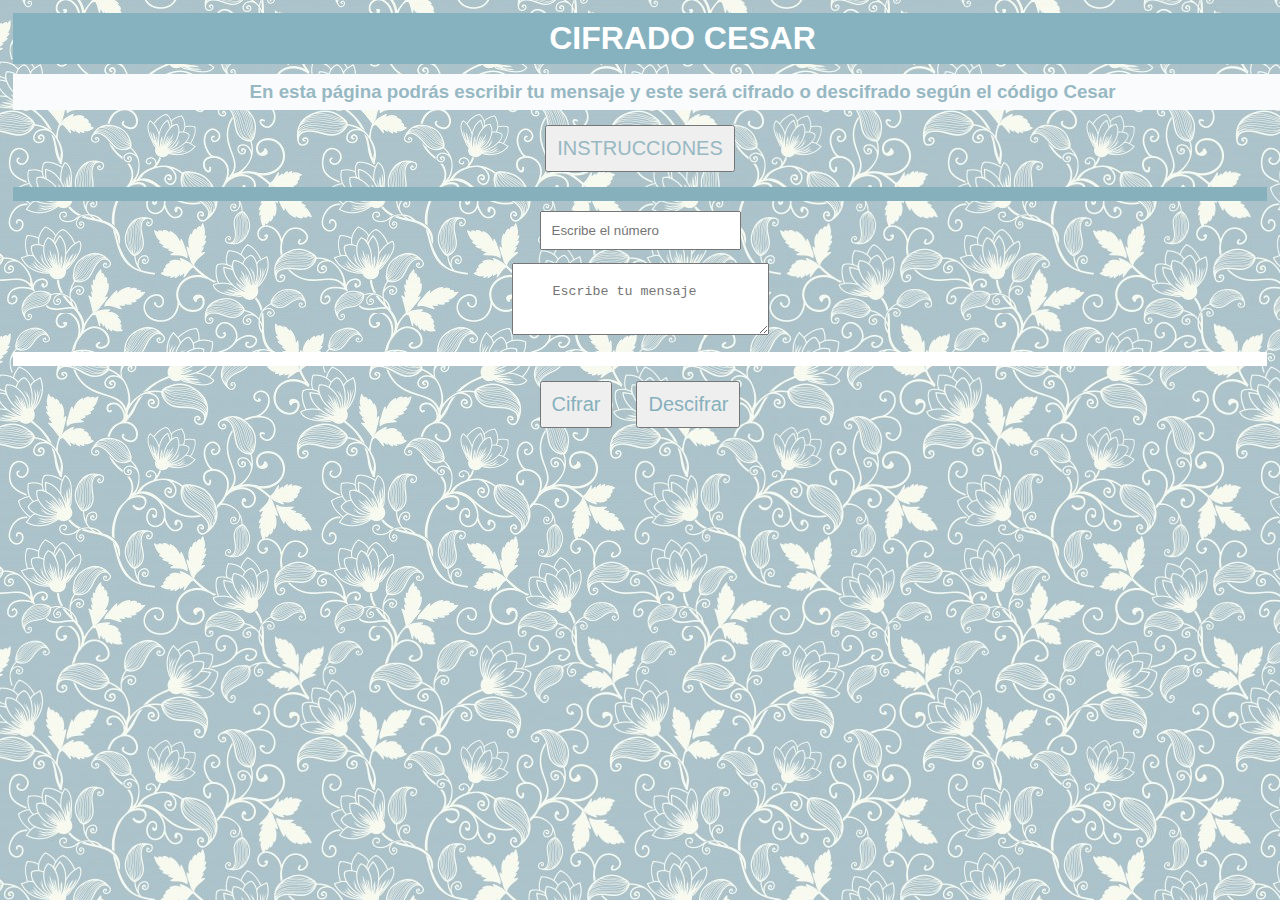
<file: docs/index.html>
<!DOCTYPE html>
<html>

  <head>
    <meta charset="utf-8">
    <title>Cifrado Cesar</title>
    <link rel="stylesheet" href="style.css" />
  </head>
  <body>
    <!--Aca va mi titulo, el header-->
        <h1 class="titular">CIFRADO CESAR</h1> 

    <!--Aca va mi bajada de titulo, el header-->
        <h3 class="bajada">En esta página podrás escribir tu mensaje y este será cifrado o descifrado según el código Cesar</h3>
    
        <!-- boton para instrucciones y los textos en el -->
    <section id="instrucciones">
        <button id="button-inst">INSTRUCCIONES</button> <!-- boton de instrucciones -->
        <p id="puntos"></p> <!-- al hacer click aparece este texto -->
    </section>
    
    <!--Cuadro de texto-->
    <div id="posicion">
      <input id="offset" type="number" name="number" placeholder="Escribe el número" value=""><br/>
    </div>  <!--caja donde escribir el numero-->

    <div id="cajaTexto">
      <textarea id="mensaje" placeholder="Escribe tu mensaje" required></textarea> <!-- para poder escribir mas texto -  -->
    </div><!--area de texto donde se puede escribir el mendaje-->
    
    <!--Resultado-->
    <div id="resultadoFinal">
      <span id="result"></span>  
    </div> 

    <!--Cuadro de botones-->
    <div id="botones">
      <button class="boton" id="encode">Cifrar</button> <!--Boton Cifrar-->
      <button class="boton" id="decode">Descifrar</button> <!--Boton Descifrar-->
    </div>  

    <div id="root"></div>
    <script src="cipher.js"></script> <!--vinculo cipher.js-->
    <script src="index.js"></script> <!--vinculo.index.js-->
  </body>
</html>
</file>
<file: docs/style.css>
/* Mi código */
body { 
  background-image: url("../src/img/flores.jpg"); /*image*/
} 

.titular {
  background-color: rgb(134, 177, 190);
  display: inline-block; /*tipo de caja: en linea y por bloque */
  width: 1325px;  /*ancho de caja */
  padding: 7px;  /*relleno, espacio libre entre contenido */
  margin: 5px;
  text-align: center;
  color: white;
  font-family: Verdana, Geneva, Tahoma, sans-serif; 
}

.bajada {
  background-color: rgb(249, 251, 253);
  display: inline-block;
  width: 1325px; 
  padding: 7px;
  margin: 5px;
  text-align: center;
  color: rgb(151, 184, 194);
  font-family: 'Franklin Gothic Medium', 'Arial Narrow', Arial, sans-serif;
}

#instrucciones {
  text-align: center;
}

#button-inst { /*boton instrucciones*/
  color: rgb(151, 184, 194);
  padding: 10px;  
  margin: 10px;  
  font-family: 'Franklin Gothic Medium', 'Arial Narrow', Arial, sans-serif;
  font-size: 20px;
}

#puntos { /*texto de instrucciones*/
  text-align: center;
  color: white;
  font-family: 'Franklin Gothic Medium', 'Arial Narrow', Arial, sans-serif;
  font-size: 20px;
  background-color:rgb(135, 176, 189);
  margin: 5px;
  padding: 7px; 
}

div { /*todo centrado*/
  text-align: center;
}

input { /*espacios en la caja de offset*/
  padding: 10px;  
  margin: 5px;
}

textarea { /*espacios en la caja de texto*/
  padding: 20px 40px; 
  margin: 8px;
}

#resultadoFinal { /*texto resultado*/
  background-color: white;
  font-family: 'Franklin Gothic Medium', 'Arial Narrow', Arial, sans-serif;
  color: rgb(151, 184, 194);
  font-size: 30px;/*tamaño letra*/
  padding: 7px;  /*relleno, espacio libre entre contenido */
  margin: 5px;
}

#encode { /*boton encode*/
  color: rgb(135, 176, 189);
  padding: 10px;  
  margin: 10px;  
  font-family: 'Franklin Gothic Medium', 'Arial Narrow', Arial, sans-serif;
  font-size: 20px;
}

#decode { /*boton decode*/
  color:rgb(135, 176, 189);
  padding: 10px;  
  margin: 10px;  
  font-family: 'Franklin Gothic Medium', 'Arial Narrow', Arial, sans-serif;
  font-size: 20px;
}
</file>
